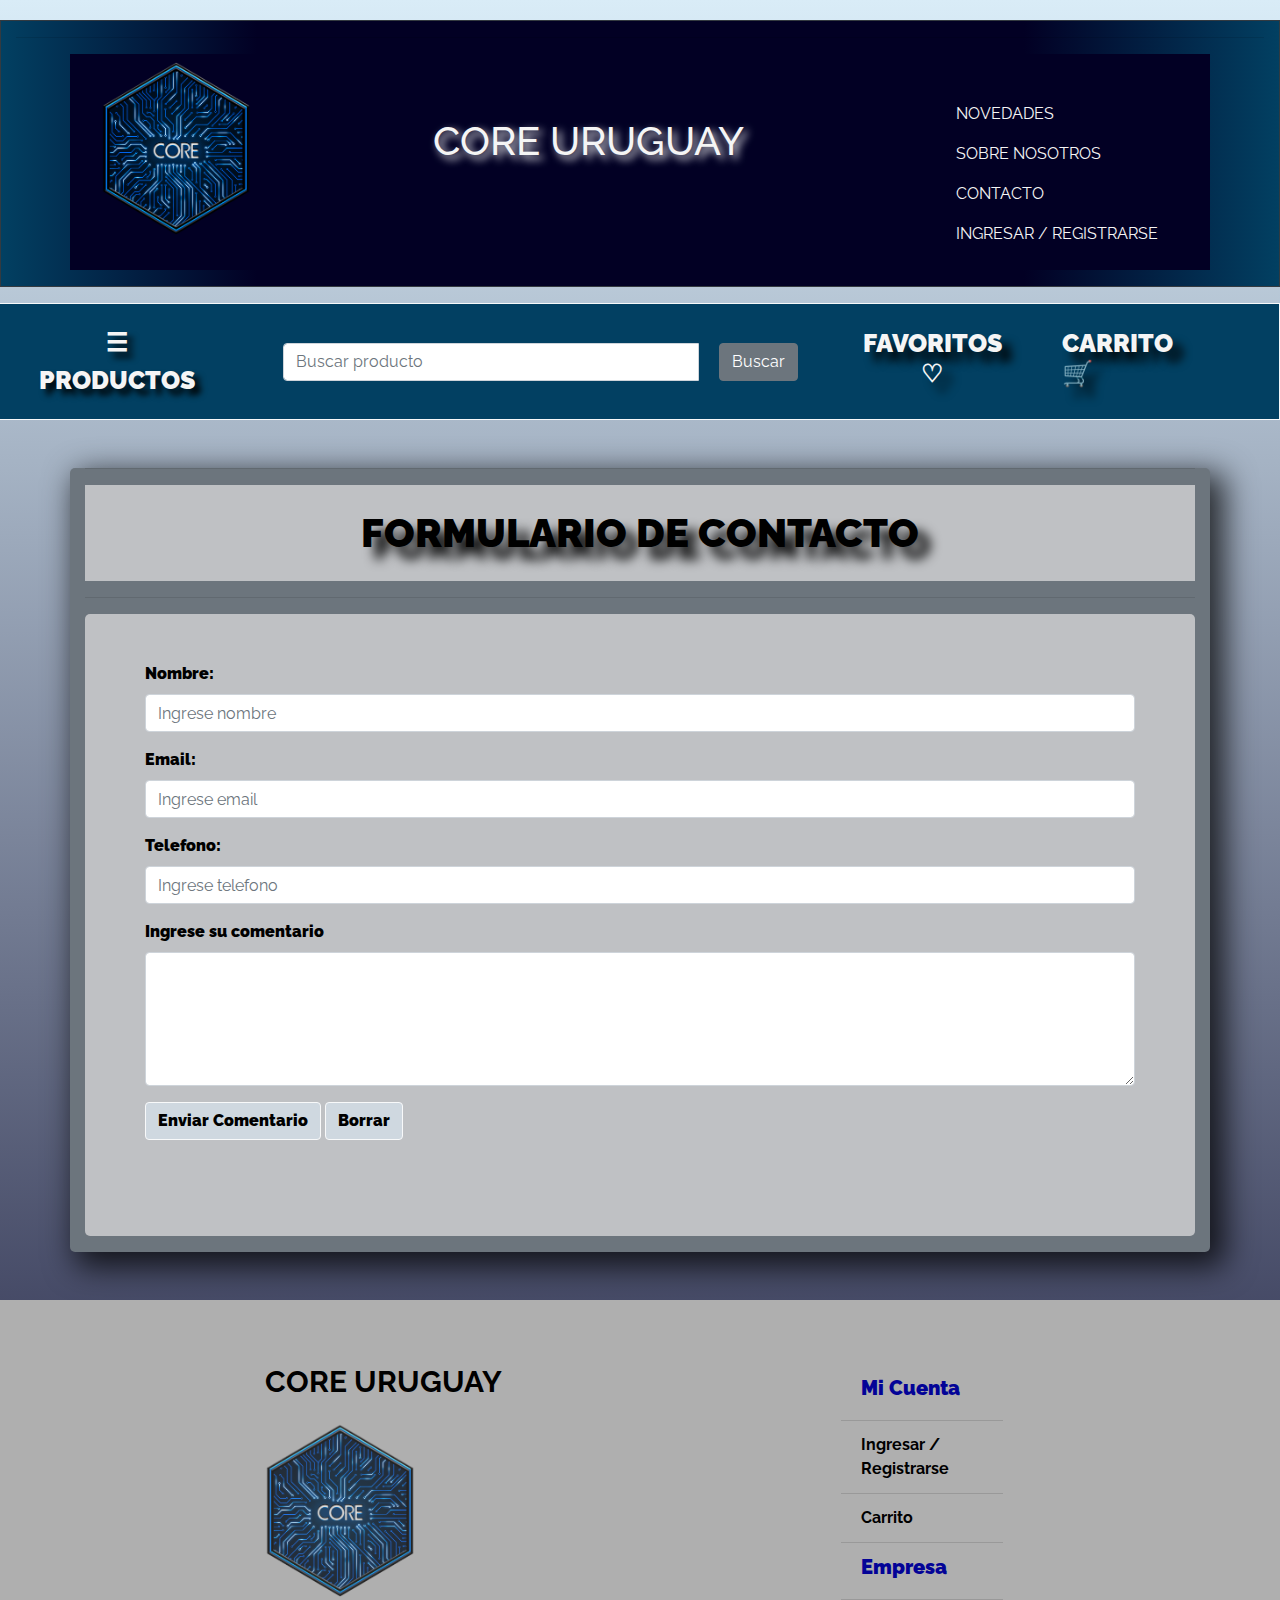
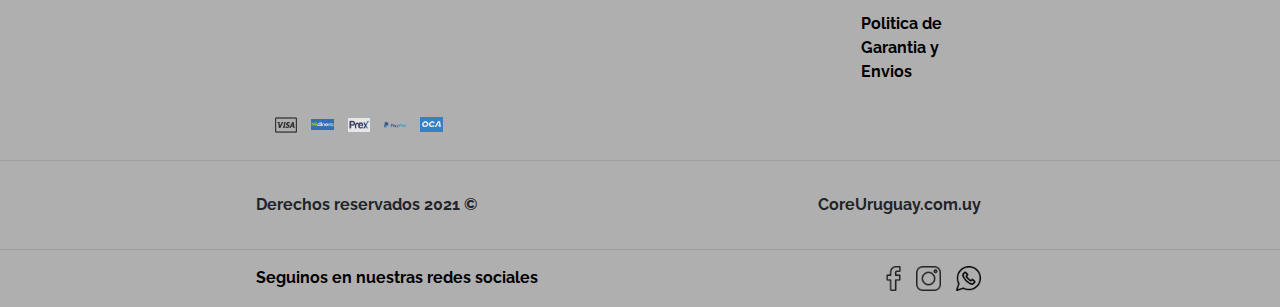
<file: contacto.html>
<!DOCTYPE html>
<html lang="en">
  <head>
    <meta charset="UTF-8" />
    <meta http-equiv="X-UA-Compatible" content="IE=edge" />
    <meta name="viewport" content="width=device-width, initial-scale=1.0">
    <link rel="stylesheet" href="https://stackpath.bootstrapcdn.com/bootstrap/4.3.1/css/bootstrap.min.css" integrity="sha384-ggOyR0iXCbMQv3Xipma34MD+dH/1fQ784/j6cY/iJTQUOhcWr7x9JvoRxT2MZw1T" crossorigin="anonymous">
    <link rel="stylesheet" href="sass/style.css" />
    <link rel="preconnect" href="https://fonts.gstatic.com">
    <link href="https://fonts.googleapis.com/css2?family=Raleway:wght@100&display=swap" rel="stylesheet">
    <meta name="description" content="Palabras identificatorias para mi sitio">
    <meta name="keywords" content="TARJETAS GRAFICAS, PC, OFERTAS, MONITORES, PLACA MADRE, PERIFERICOS, VENTA, INFORMATICA, ACCESORIOS, MEMORIA RAM, NOTICIAS">
    <meta name="description" content="Sitio Web de venta de accesorios de informatica, CORE URUGUAY">
  
    <title>Core Uruguay</title>
    
  </head>

    <body>
    
      <header>
       
        <div class="container-fluid bg-dark border border-dark">
          
          <hr>
            <div class="container ">
              <div class="nav row  mb-3">
  
                <div class="col-lg-9 titulo "><a class="nav  nav-link  text-white "  href="index.html"> <img src="img/CORE_Logo-1.png" alt="" width="150" height="173" >  </a>
                  <h1 class="mx-auto my-0 text-uppercase mt-5 ">Core Uruguay</h1>
                </div>
    
                <div class="col-lg-3 pt-3 mt-4">
                  <ul class="nav flex-column d-flex justify-content-end">
                    <li class="nav-item">
                     <a class="nav-link " href="novedades.html">NOVEDADES</a>
                   </li>
                   
                  
                   <li class="nav-item">
                     <a class="nav-link  " href="sobre_nosotros.html">SOBRE NOSOTROS</a>
                   </li>
                   <li class="nav-item">
                     <a class="nav-link  " href="contacto.html">CONTACTO</a>
                   </li>
                   
                   <li><a href="#" class="nav-link" data-toggle="modal" data-target="#ModalUsuario">INGRESAR / REGISTRARSE</a></li>
                   
                   <li><div id="contBienvenida" class="nav-link">
            
                  </div></li>
                   </ul>
  
                  
  
                </div>
                 
                  
                 
                  
                </div>
                
    
              </div>
  
            
  
           </div>
     
      </header>
    <main>
      <div  class="modal fade " id="ModalCarrito">
        <div class="modal-dialog modal-lg modal-dialog-centered ">
          <div class="modal-content ">
      
            
            <div class="modal-header ">
              <h2 class="modal-title">CARRITO</h2>
              <button type="button" class="close" data-dismiss="modal">&times;</button>
              
            </div>
            
            
            <div class="modal-body">
              <div><img  src="img/carretilla.png " alt="" width="40" height="40"></div>
              <br>
              <h3>No tienes ningun producto en el carrito.</h3>
            </div>
      
            <div></div>
            <div class="modal-footer">
              <a href="productos.html" class="btn btn-info" role="button" data-bs-toggle="button">Ir a Productos</a>
              
              <button type="button" class="btn btn-info" data-dismiss="modal">Cerrar</button>
            </div>
      
          </div>
        </div>
      </div>

      <div  class="modal fade " id="ModalFavorito">
        <div class="modal-dialog modal-lg modal-dialog-centered ">
          <div class="modal-content ">
      
            
            <div class="modal-header ">
              <h2 class="modal-title">FAVORITOS</h2>
              <button type="button" class="close" data-dismiss="modal">&times;</button>
              
            </div>
            
            
            <div class="modal-body">
              <div><img  src="img/corazon.png" alt="" width="40" height="40"></div>
              <br>
              <h3>No has agregado nada a tus favoritos</h3>
            </div>
      
            <div></div>
            <div class="modal-footer">
              <a href="productos.html" class="btn btn-info" role="button" data-bs-toggle="button">Ir a Productos</a>
              
              <button type="button" class="btn btn-info" data-dismiss="modal">Cerrar</button>
            </div>
      
          </div>
        </div>
      </div>
      <div  class="modal fade" id="ModalUsuario">
        <div class="modal-dialog modal-lg modal-dialog-centered">
          <div class="modal-content">
      
            
            <div class="modal-header">
              <h2 class="modal-title">Inicia Sesion o Registrarse</h2>
              <button type="button" class="close" data-dismiss="modal">&times;</button>
            </div>
            
            
            <div class="modal-body">
              <form  action=""  >
                <div class="form-group">
                  <label for="">Nombre:</label>
                  <input type="text" class="form-control" id="nombre" placeholder="Ingrese nombre de usuario" name="name">
              </div>
              <div class="form-group">
                <label for="telefono">Contraseña:</label>
                <input type="password" class="form-control" id="contraseña" placeholder="Ingrese Contraseña" name="contraseña">
            </div>
            
            <div class="d-flex justify-content-around pt-3">
              <button type="button" class="btn btn-success" id= "btnIngresar">Ingresar</button>
                <button type="button" class="btn btn-secondary">Registrarse</button>
                  <button type="button" class="btn btn-secondary">Borrar</button>
            </div>
                
                   
                
            </form>
              
            </div>
      
            
            
      
          </div>
        </div>
      </div>
      <div class="prodYBusc  mt-3">
          
        <div class="container-fluid color1  border-top border-secondary border-bottom border-secondary border-right border-light cont2">
          <div class="row container-fluid color1 align-items-center ">
            
            <div class="col-lg-2 ">
              <div id="mySidenav" class="sidenav">
              <a href="javascript:void(0)" class="closebtn" onclick="closeNav()">&times;</a>
              <a href="productos.html">MotherBoards</a>
              <hr>
              <a href="productos.html">Tarjetas Graficas</a>
              <hr>
              <a href="productos.html">Monitores</a>
              <hr>
              <a href="productos.html">Memorias Ram</a>
              <hr>
              <a href="productos.html">Almacenamiento</a>
              <hr>
              <a href="productos.html">Perifericos</a>
              <hr>
              <a href="productos.html">Sillas de escritorio</a>
            </div>
            
            <div><span style="font-size:25px;cursor:pointer " onclick="openNav()">&#9776; PRODUCTOS</span></div></div>
            
            
            
            
            <script>
            function openNav() {
              document.getElementById("mySidenav").style.width = "300px";
            }
            
            function closeNav() {
              document.getElementById("mySidenav").style.width = "0";
            }
            </script>
          <div class=" col-lg-6 busc ">
            
            <div class="input-group buscador ">
              <input type="search" class="form-control " placeholder="Buscar producto" aria-label="Search"
                aria-describedby="search-addon" />
              <button type="button" class="btn btn-secondary">Buscar</button>
            </div>

          </div>

          <div class="col-lg-2 favorito   ">
            <a class="nav-link text-dark d-flex justify-content-center" href="" data-toggle="modal" data-target="#ModalFavorito" ><h4>FAVORITOS  &#9825</h4> </a>

          </div>

          <div class="col-lg-2 carrito  ">
            <a class="nav-link text-dark d-flex justify-content-center" href="" data-toggle="modal" data-target="#ModalCarrito" ><h4>CARRITO  &#128722</h4> </a>

          </div>
          
          
          </div>
        </div>
          
        </div>
               
        <div class=" container color1 text-dark font-weight-bold pb-3  mb-5 mt-5  bg-secondary contacto">
          <hr>
          <div class="titulo "><h1 class="text-center color1 pb-4 pt-4">FORMULARIO DE CONTACTO</h1></div>
          
          <hr>

          
          <form  action="https://formsubmit.co/nabg1504@gmail.com" method="POST" class=" container  pb-5   " >
              <div class="form-group pt-5">
                  <label for="name">Nombre:</label>
                  <input type="text" class="form-control" id="nombreComent" placeholder="Ingrese nombre" name="nombre">
              </div>
              <div class="form-group">
                <label for="email">Email:</label>
                <input type="email" class="form-control" id="email" placeholder="Ingrese email" name="email">
            </div>
            <div class="form-group">
              <label for="telefono">Telefono:</label>
              <input type="text" class="form-control" id="telefono" placeholder="Ingrese telefono" name="telefono">
          </div>
          <div class="form-group">
            <label for="comentario">Ingrese su comentario</label>
            <textarea class="form-control" rows="5" id="comentario"></textarea>
          </div>
        
              <button type="submit" class="btn btn-light" id="btnComent">Enviar Comentario</button>
                <button type="reset" class="btn btn-light">Borrar</button>
                 
          <p class="mt-5" id="respuesta"></p>   
          </form>

         
      </div>

        
      
  
        
      </div>
      
    </main>
    <footer >
      <div class="footer  mt-3 pt-5">

        <div class="container-fluid">

          <div class="row ">

            <div class="container logo text-white col-lg-9 pt-3 ">
              <h4 class="pb-3">CORE URUGUAY</h4>
              
              
              
              <a href="index.html"><img src="img/CORE_Logo-1.png" alt="" width="150" height="173"></a>
              
              
              
           </div>
          
            <div class="container col-lg-3 miCuenta d-flex justify-content-end ">

              <div class="list-group list-group-flush  pt-3 pb-3 ">
                <li class="list-group-item "><h5>Mi Cuenta</h5></li>
                <a href="#" class="list-group-item list-group-item-action " data-toggle="modal" data-target="#ModalUsuario">Ingresar / Registrarse</a>
                <a href="#" class="list-group-item list-group-item-action " data-toggle="modal" data-target="#ModalCarrito">Carrito</a>
                <li class="list-group-item "><h5>Empresa</h5></li>
                <a href="sobre_nosotros.html" class="list-group-item list-group-item-action">Politica de Garantia y Envios</a>
              </div>

          
          </div>


          </div>


          <div class="row tarjetas container-fluid pb-2">
            <div class="col-lg-4 tarjetas2 ">
            <img src="img/logotipo-de-visa.png"  alt="">
            <img src="img/midinero.png" alt="">
            <img src="img/prex.png" alt="">
            <img src="img/paypal.png" alt="">
            <img src="img/oca.png" alt="">
          </div>
          
            
          </div>

          </div>
        
        <hr>

        
        
          <div class="row container-fluid pt-3 ">

            <div class="col-lg-6 font-weight-bolder"><p >Derechos reservados 2021 ©</p></div>
            <div class="col-lg-6 d-flex justify-content-end font-weight-bolder"><p >CoreUruguay.com.uy</p></div>
            
            
            
          
          
          </div>
          <hr>
          
          
        

        <div class="row redes container-fluid  color1 justify-content-end pb-3">
          
          <div class="container-fluid col-lg-6 txtRedes "><span>Seguinos en nuestras redes sociales</span> </div>

          <div class="col-lg-6 d-flex justify-content-end">
          <div class="imgRedes"><a class="imgRedes2" href="https://www.facebook.com/Coreuystore/about/?ref=page_internal"><img src="img/013-facebook.png" alt="" /></a></div>
          <div class="imgRedes"><a class="imgRedes2"href="https://www.instagram.com/corepcstore/?hl=es-la"><img class="imgLogo" src="img/014-instagram.png" alt="" /></a></div>
          <div class="imgRedes"><img class="imgRedes3" src="img/027-whatsapp.png" alt="" /></div>
          
          </div>
          
          
        </div>
        

      </div>
    
      
      
    </footer>
    <script src="https://code.jquery.com/jquery-3.3.1.slim.min.js" integrity="sha384-q8i/X+965DzO0rT7abK41JStQIAqVgRVzpbzo5smXKp4YfRvH+8abtTE1Pi6jizo" crossorigin="anonymous"></script>
    <script src="https://cdnjs.cloudflare.com/ajax/libs/popper.js/1.14.7/umd/popper.min.js" integrity="sha384-UO2eT0CpHqdSJQ6hJty5KVphtPhzWj9WO1clHTMGa3JDZwrnQq4sF86dIHNDz0W1" crossorigin="anonymous"></script>
    <script src="https://stackpath.bootstrapcdn.com/bootstrap/4.3.1/js/bootstrap.min.js" integrity="sha384-JjSmVgyd0p3pXB1rRibZUAYoIIy6OrQ6VrjIEaFf/nJGzIxFDsf4x0xIM+B07jRM" crossorigin="anonymous"></script>
    <script src="js/script.js"></script>
  </body>
</html>
</file>
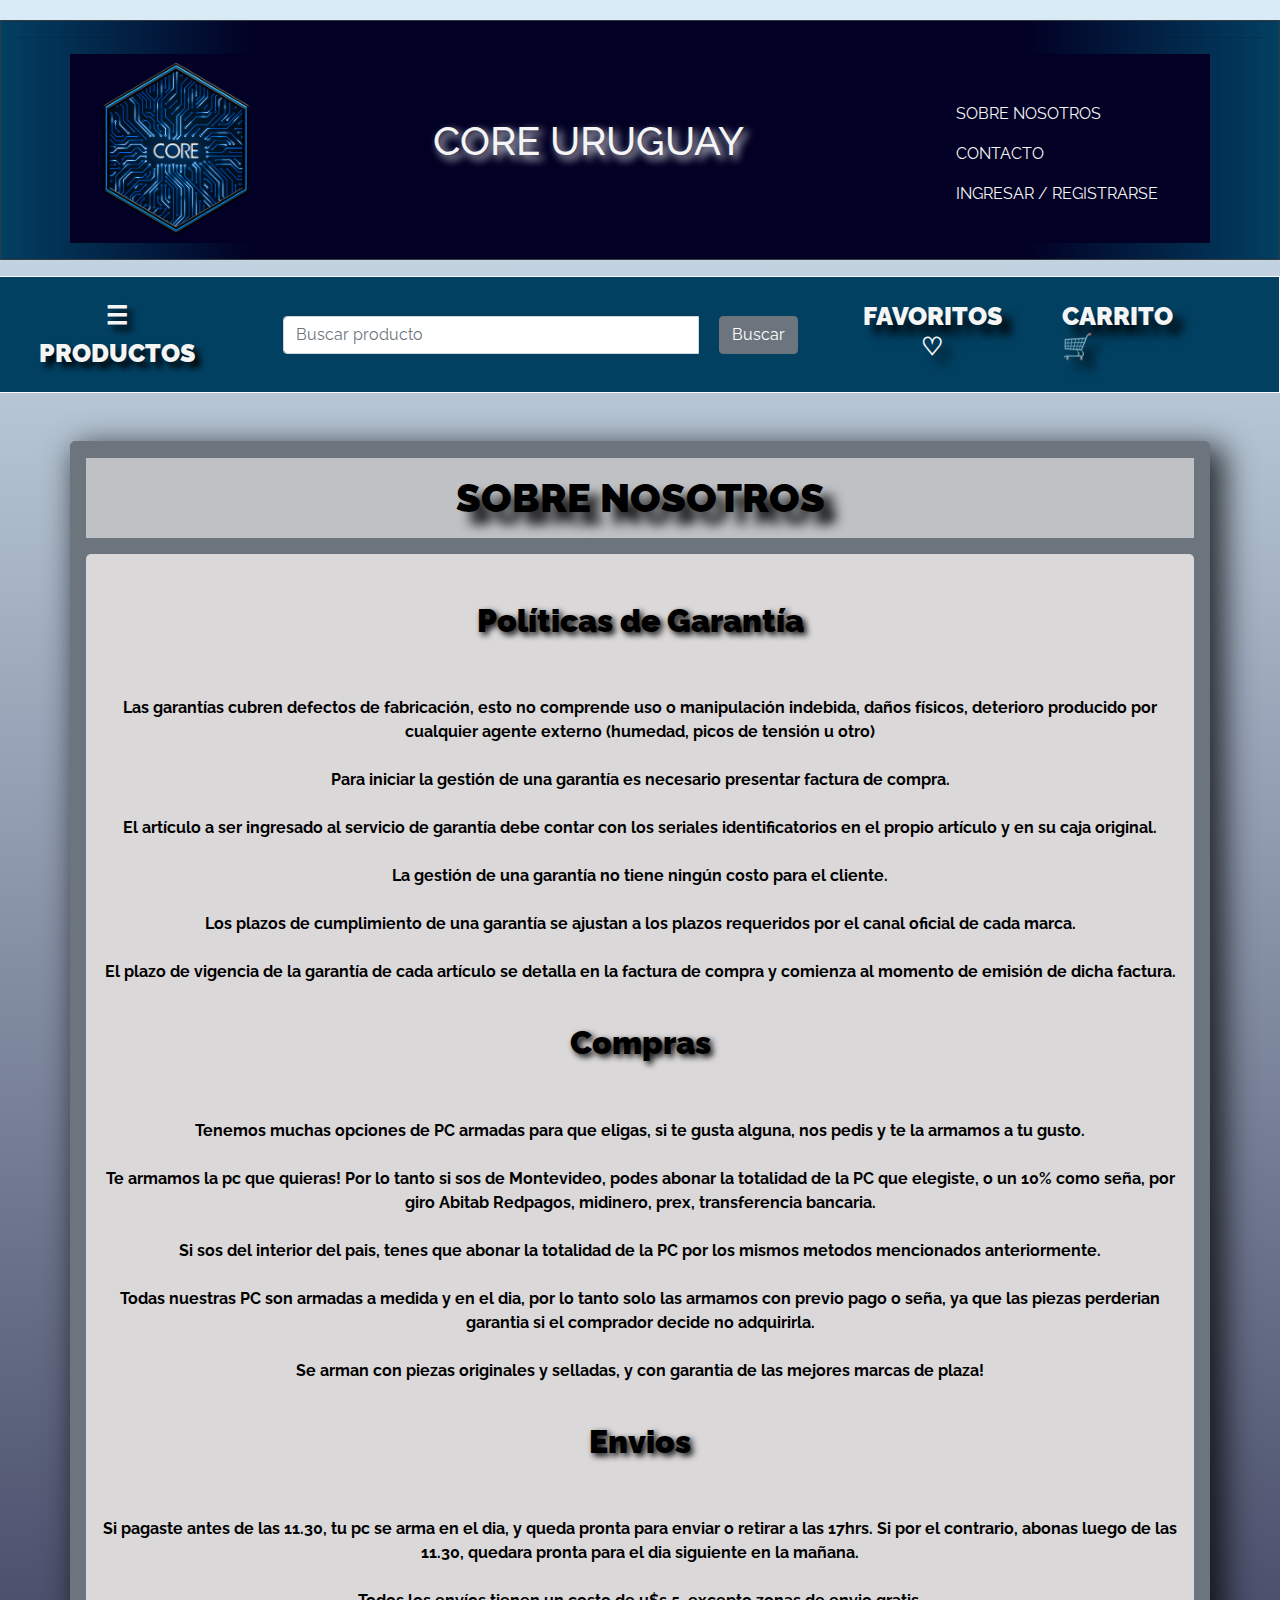
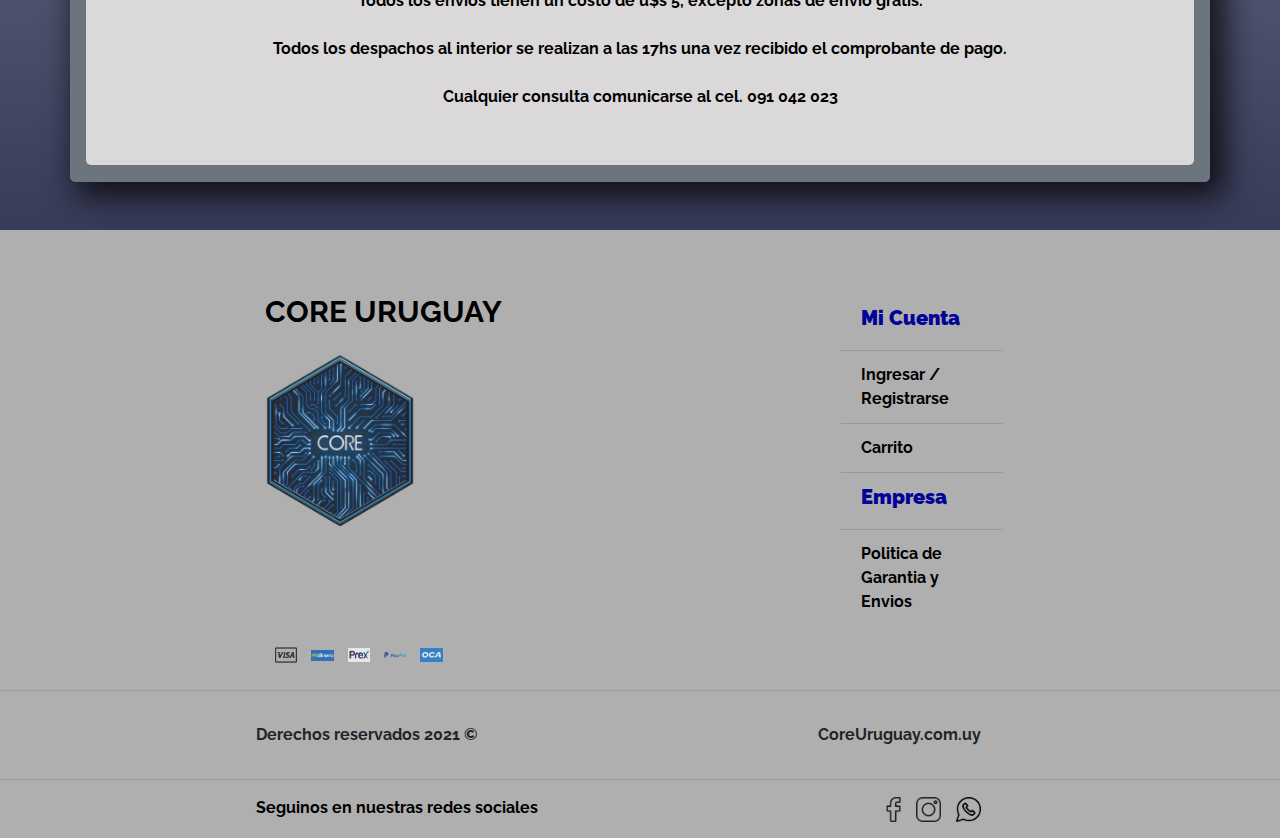
<file: sobre_nosotros.html>
<!DOCTYPE html>
<html lang="en">
  <head>
    <meta charset="UTF-8" />
    <meta http-equiv="X-UA-Compatible" content="IE=edge" />
    <meta name="viewport" content="width=device-width, initial-scale=1.0">
    <link rel="stylesheet" href="https://stackpath.bootstrapcdn.com/bootstrap/4.3.1/css/bootstrap.min.css" integrity="sha384-ggOyR0iXCbMQv3Xipma34MD+dH/1fQ784/j6cY/iJTQUOhcWr7x9JvoRxT2MZw1T" crossorigin="anonymous">
    <link rel="stylesheet" href="sass/style.css" />
    <link rel="preconnect" href="https://fonts.gstatic.com">
    <link href="https://fonts.googleapis.com/css2?family=Raleway:wght@100&display=swap" rel="stylesheet">
    <meta name="description" content="Palabras identificatorias para mi sitio">
    <meta name="keywords" content="TARJETAS GRAFICAS, PC, OFERTAS, MONITORES, PLACA MADRE, PERIFERICOS, VENTA, INFORMATICA, ACCESORIOS, MEMORIA RAM, NOTICIAS">
    <meta name="description" content="Sitio Web de venta de accesorios de informatica, CORE URUGUAY">
  
    <title>Core Uruguay</title>
    
  </head>

    <body>
    
      <header>
       
        <div class="container-fluid bg-dark border border-dark">
          
          <hr>
            <div class="container ">
              <div class="nav row  mb-3">
  
                <div class="col-lg-9 titulo "><a class="nav  nav-link  text-white "  href="index.html"> <img src="img/CORE_Logo-1.png" alt="" width="150" height="173" >  </a>
                  <h1 class="mx-auto my-0 text-uppercase mt-5 ">Core Uruguay</h1>
                </div>
    
                <div class="col-lg-3 pt-3 mt-4">
                  <ul class="nav flex-column d-flex justify-content-end">
                    
                   
                  
                   <li class="nav-item">
                     <a class="nav-link  " href="sobre_nosotros.html">SOBRE NOSOTROS</a>
                   </li>
                   <li class="nav-item">
                     <a class="nav-link  " href="contacto.html">CONTACTO</a>
                   </li>
                   
                   <li><a href="#" class="nav-link" data-toggle="modal" data-target="#ModalUsuario">INGRESAR / REGISTRARSE</a></li>
                   
                   <li><div id="contBienvenida" class="nav-link">
            
                  </div></li>
                   </ul>
  
                  
  
                </div>
                 
                  
                 
                  
                </div>
                
    
              </div>
  
            
  
           </div>
     
      </header>
    <main>  
      <div  class="modal fade " id="ModalCarrito">
        <div class="modal-dialog modal-lg modal-dialog-centered ">
          <div class="modal-content ">
      
            
            <div class="modal-header ">
              <h2 class="modal-title">CARRITO</h2>
              <button type="button" class="close" data-dismiss="modal">&times;</button>
              
            </div>
            
            
            <div class="modal-body">
              <div><img  src="img/carretilla.png " alt="" width="40" height="40"></div>
              <br>
              <h3>No tienes ningun producto en el carrito.</h3>
            </div>
      
            <div></div>
            <div class="modal-footer">
              <a href="productos.html" class="btn btn-info" role="button" data-bs-toggle="button">Ir a Productos</a>
              
              <button type="button" class="btn btn-info" data-dismiss="modal">Cerrar</button>
            </div>
      
          </div>
        </div>
      </div>

      <div  class="modal fade " id="ModalFavorito">
        <div class="modal-dialog modal-lg modal-dialog-centered ">
          <div class="modal-content ">
      
            
            <div class="modal-header ">
              <h2 class="modal-title">FAVORITOS</h2>
              <button type="button" class="close" data-dismiss="modal">&times;</button>
              
            </div>
            
            
            <div class="modal-body">
              <div><img  src="img/corazon.png" alt="" width="40" height="40"></div>
              <br>
              <h3>No has agregado nada a tus favoritos</h3>
            </div>
      
            <div></div>
            <div class="modal-footer">
              <a href="productos.html" class="btn btn-info" role="button" data-bs-toggle="button">Ir a Productos</a>
              
              <button type="button" class="btn btn-info" data-dismiss="modal">Cerrar</button>
            </div>
      
          </div>
        </div>
      </div>
      <div  class="modal fade" id="ModalUsuario">
        <div class="modal-dialog modal-lg modal-dialog-centered">
          <div class="modal-content">
      
            
            <div class="modal-header">
              <h2 class="modal-title">Inicia Sesion o Registrarse</h2>
              <button type="button" class="close" data-dismiss="modal">&times;</button>
            </div>
            
            
            <div class="modal-body">
              <form  action=""  >
                <div class="form-group">
                  <label for="">Nombre:</label>
                  <input type="text" class="form-control" id="nombre" placeholder="Ingrese nombre de usuario" name="name">
              </div>
              <div class="form-group">
                <label for="telefono">Contraseña:</label>
                <input type="password" class="form-control" id="contraseña" placeholder="Ingrese Contraseña" name="contraseña">
            </div>
            
            <div class="d-flex justify-content-around pt-3">
              <button type="button" class="btn btn-success" id= "btnIngresar">Ingresar</button>
                <button type="button" class="btn btn-secondary">Registrarse</button>
                  <button type="button" class="btn btn-secondary">Borrar</button>
            </div>
                
                   
                
            </form>
              
            </div>
      
            
            
      
          </div>
        </div>
      </div>
      <div class="prodYBusc  mt-3">
          
        <div class="container-fluid color1  border-top border-secondary border-bottom border-secondary border-right border-light cont2">
          <div class="row container-fluid color1 align-items-center ">
            
            <div class="col-lg-2 ">
              <div id="mySidenav" class="sidenav">
              <a href="javascript:void(0)" class="closebtn" onclick="closeNav()">&times;</a>
              <a href="productos.html">MotherBoards</a>
              <hr>
              <a href="productos.html">Tarjetas Graficas</a>
              <hr>
              <a href="productos.html">Monitores</a>
              <hr>
              <a href="productos.html">Memorias Ram</a>
              <hr>
              <a href="productos.html">Almacenamiento</a>
              <hr>
              <a href="productos.html">Perifericos</a>
              <hr>
              <a href="productos.html">Sillas de escritorio</a>
            </div>
            
            <div><span style="font-size:25px;cursor:pointer " onclick="openNav()">&#9776; PRODUCTOS</span></div></div>
            
            
            
            
            <script>
            function openNav() {
              document.getElementById("mySidenav").style.width = "300px";
            }
            
            function closeNav() {
              document.getElementById("mySidenav").style.width = "0";
            }
            </script>
          <div class=" col-lg-6 busc ">
            
            <div class="input-group buscador ">
              <input type="search" class="form-control " placeholder="Buscar producto" aria-label="Search"
                aria-describedby="search-addon" />
              <button type="button" class="btn btn-secondary">Buscar</button>
            </div>

          </div>

          <div class="col-lg-2 favorito   ">
            <a class="nav-link text-dark d-flex justify-content-center" href="" data-toggle="modal" data-target="#ModalFavorito" ><h4>FAVORITOS  &#9825</h4> </a>

          </div>

          <div class="col-lg-2 carrito  ">
            <a class="nav-link text-dark d-flex justify-content-center" href="" data-toggle="modal" data-target="#ModalCarrito" ><h4>CARRITO  &#128722</h4> </a>

          </div>
          
          
          </div>
        </div>
          
        </div>

        <div class="container pb-3 mb-5 mt-5 bg-secondary border border-secondary contPrincipal">
            <div class="titulo color1 text-center mt-3 mb-3">
                <h1 class="pt-3 pb-3">SOBRE NOSOTROS</h1>  
            </div>
          
            
          <div class="container color2 text-center pt-5 pb-3">
            
                <H2 class="pb-5">Políticas de Garantía</H2>
                
               
                <ol >
                    <li> Las garantías cubren defectos de fabricación, esto no comprende uso o manipulación indebida, daños físicos, deterioro producido por cualquier agente externo (humedad, picos de tensión u otro)</li> <br>
                    
                    <li>Para iniciar la gestión de una garantía es necesario presentar factura de compra.</li><br>
                    
                    <li>El artículo a ser ingresado al servicio de garantía debe contar con los seriales identificatorios en el propio artículo y en su caja original.</li><br>
                    <li>La gestión de una garantía no tiene ningún costo para el cliente.</li><br>
                    <li> Los plazos de cumplimiento de una garantía se ajustan a los plazos requeridos por el canal oficial de cada marca.</li><br>
                    <li>El plazo de vigencia de la garantía de cada artículo se detalla en la factura de compra y comienza al momento de emisión de dicha factura.</li><br>
                </ol>
                
                <h2 class="pb-5">Compras</h2>
                <ol>
                    <li>Tenemos muchas opciones de PC armadas para que eligas, si te gusta alguna, nos pedis y te la armamos a tu gusto.</li><br>
                    <li>Te armamos la pc que quieras! Por lo tanto si sos de Montevideo, podes abonar la totalidad de la PC que elegiste, o un 10% como seña, por giro Abitab
                        Redpagos, midinero, prex, transferencia bancaria.</li><br>
                    <li>Si sos del interior del pais, tenes que abonar la totalidad de la PC por los mismos metodos mencionados anteriormente.</li>  <br>  
                    <li>Todas nuestras PC son armadas a medida y en el dia, por lo tanto solo las armamos con previo pago o seña, ya que las piezas perderian garantia si el comprador decide no adquirirla. </li><br>
                    <li>Se arman con piezas originales y selladas, y con garantia de las mejores marcas de plaza!</li>    <br>
                </ol>
                
                
                    
                <h2 class="pb-5">Envios</h2>
                
    <ol>
        <li>Si pagaste antes de las 11.30, tu pc se arma en el dia, y queda pronta para enviar o retirar a las 17hrs. Si por el contrario, abonas luego de las 11.30, quedara pronta para el dia siguiente en la mañana.</li><br>
        <li>Todos los envíos tienen un costo de u$s 5, excepto zonas de envio gratis.</li><br>
        <li>Todos los despachos al interior se realizan a las 17hs una vez recibido el comprobante de pago.</li><br>
        <li>Cualquier consulta comunicarse al cel. 091 042 023</li><br>
    </ol>
    
    
               
                
                        
          </div>
    
          

        </div>


        
    </main>

    <footer >
      <div class="footer  mt-3 pt-5">

        <div class="container-fluid">

          <div class="row ">

            <div class="container logo text-white col-lg-9 pt-3 ">
              <h4 class="pb-3">CORE URUGUAY</h4>
              
              
              
              <a href="index.html"><img src="img/CORE_Logo-1.png" alt="" width="150" height="173"></a>
              
              
              
           </div>
          
            <div class="container col-lg-3 miCuenta d-flex justify-content-end ">

              <div class="list-group list-group-flush  pt-3 pb-3 ">
                <li class="list-group-item "><h5>Mi Cuenta</h5></li>
                <a href="#" class="list-group-item list-group-item-action " data-toggle="modal" data-target="#ModalUsuario">Ingresar / Registrarse</a>
                <a href="#" class="list-group-item list-group-item-action " data-toggle="modal" data-target="#ModalCarrito">Carrito</a>
                <li class="list-group-item "><h5>Empresa</h5></li>
                <a href="sobre_nosotros.html" class="list-group-item list-group-item-action">Politica de Garantia y Envios</a>
              </div>

          
          </div>


          </div>


          <div class="row tarjetas container-fluid pb-2">
            <div class="col-lg-4 tarjetas2 ">
            <img src="img/logotipo-de-visa.png"  alt="">
            <img src="img/midinero.png" alt="">
            <img src="img/prex.png" alt="">
            <img src="img/paypal.png" alt="">
            <img src="img/oca.png" alt="">
          </div>
          
            
          </div>

          </div>
        
        <hr>

        
        
          <div class="row container-fluid pt-3 ">

            <div class="col-lg-6 font-weight-bolder"><p >Derechos reservados 2021 ©</p></div>
            <div class="col-lg-6 d-flex justify-content-end font-weight-bolder"><p >CoreUruguay.com.uy</p></div>
            
            
            
          
          
          </div>
          <hr>
          
          
        

        <div class="row redes container-fluid  color1 justify-content-end pb-3">
          
          <div class="container-fluid col-lg-6 txtRedes "><span>Seguinos en nuestras redes sociales</span> </div>

          <div class="col-lg-6 d-flex justify-content-end">
          <div class="imgRedes"><a class="imgRedes2" href="https://www.facebook.com/Coreuystore/about/?ref=page_internal"><img src="img/013-facebook.png" alt="" /></a></div>
          <div class="imgRedes"><a class="imgRedes2"href="https://www.instagram.com/corepcstore/?hl=es-la"><img class="imgLogo" src="img/014-instagram.png" alt="" /></a></div>
          <div class="imgRedes"><img class="imgRedes3" src="img/027-whatsapp.png" alt="" /></div>
          
          </div>
          
          
        </div>
        

      </div>
    
      
      
    </footer>
    <script src="https://code.jquery.com/jquery-3.3.1.slim.min.js" integrity="sha384-q8i/X+965DzO0rT7abK41JStQIAqVgRVzpbzo5smXKp4YfRvH+8abtTE1Pi6jizo" crossorigin="anonymous"></script>
    <script src="https://cdnjs.cloudflare.com/ajax/libs/popper.js/1.14.7/umd/popper.min.js" integrity="sha384-UO2eT0CpHqdSJQ6hJty5KVphtPhzWj9WO1clHTMGa3JDZwrnQq4sF86dIHNDz0W1" crossorigin="anonymous"></script>
    <script src="https://stackpath.bootstrapcdn.com/bootstrap/4.3.1/js/bootstrap.min.js" integrity="sha384-JjSmVgyd0p3pXB1rRibZUAYoIIy6OrQ6VrjIEaFf/nJGzIxFDsf4x0xIM+B07jRM" crossorigin="anonymous"></script>
    <script src="js/script.js"></script>
    
  </body>
</html>
</file>
<file: sass/style.css>
* {
  margin: 0px;
  padding: 0px;
}

body {
  background: #020024;
  background: -webkit-gradient(linear, left bottom, left top, from(#020024), to(#d9ecf7));
  background: linear-gradient(0deg, #020024 0%, #d9ecf7 100%);
  margin-top: 20px;
  width: 100%;
  font-family: 'Raleway', sans-serif;
}

.color1 {
  background-color: #bfc1c4;
  font-weight: bolder;
  color: black;
}

.color2 {
  background-color: #dad8d8;
  font-weight: bolder;
  color: black;
}

.color3 {
  background-color: #cfd8e0;
  font-weight: bolder;
  color: black;
}

.color4 {
  background-color: #969494;
  font-weight: bolder;
  color: black;
}

.color4 {
  background-color: #95a392;
  font-weight: bolder;
  color: black;
}

main #productos #respuesta2 {
  margin-left: 32px;
  color: #f1f1f1;
  font-weight: bold;
  font-size: large;
}

main #bienvenida a {
  color: blue;
}

#valorFactura {
  color: #111;
  font-weight: bolder;
}

#valorFactura h5 {
  color: #111;
  font-weight: bolder;
}

.nav-link {
  color: #f1f1f1;
}

.imgCarrito {
  height: 40%;
  width: 40%;
}

.divCarrito {
  color: #111;
  font-weight: bolder;
  -webkit-box-align: center;
      -ms-flex-align: center;
          align-items: center;
  -ms-flex-line-pack: center;
      align-content: center;
  margin-right: 30px;
  margin-top: 10px;
  margin-left: 10px;
  margin-bottom: 10px;
}

.divCarrito h6, .divCarrito h5, .divCarrito h3 {
  color: #111;
  font-weight: bolder;
}

#contBusqueda {
  -webkit-box-pack: center;
      -ms-flex-pack: center;
          justify-content: center;
}

.btns img {
  width: 40px;
  height: 30px;
}

#boleta h5, #boleta h4 {
  color: #111;
  font-weight: bolder;
}

#boleta .bol {
  -webkit-box-pack: end;
      -ms-flex-pack: end;
          justify-content: end;
}

header .container-fluid {
  background: #024062;
  background: -webkit-gradient(linear, left top, right top, from(#024062), color-stop(20%, #020024), color-stop(80%, #020024), to(#024062));
  background: linear-gradient(90deg, #024062 0%, #020024 20%, #020024 80%, #024062 100%);
}

header .container-fluid .container {
  background-color: #020024;
  -webkit-box-align: center;
      -ms-flex-align: center;
          align-items: center;
}

header .container-fluid .container .nav .titulo {
  display: -webkit-box;
  display: -ms-flexbox;
  display: flex;
  -ms-flex-pack: distribute;
      justify-content: space-around;
}

header .container-fluid .container .nav h1 {
  padding-top: 15px;
  color: whitesmoke;
  text-shadow: 0.1em 0.1em 0.2em white;
  line-height: 1.2;
}

header .container-fluid .container ul li h5 {
  color: #f1f1f1;
}

header .container-fluid .container ul li a {
  color: whitesmoke;
}

header .container-fluid .container ul li a .carrito {
  width: 10%;
  height: 10%;
}

header .container-fluid .container ul li a:hover {
  color: #008fdb;
}

.sidenav {
  height: 100%;
  width: 0;
  position: fixed;
  z-index: 100;
  top: 0;
  left: 0;
  background-color: #111;
  overflow-x: hidden;
  -webkit-transition: 0.5s;
  transition: 0.5s;
  padding-top: 80px;
  opacity: 97%;
}

.sidenav a {
  padding: 8px 8px 8px 32px;
  text-decoration: none;
  font-size: 25px;
  color: #818181;
  display: block;
  -webkit-transition: 0.3s;
  transition: 0.3s;
  padding-top: 50px;
}

.sidenav a:hover {
  color: #f1f1f1;
}

.sidenav .closebtn {
  position: absolute;
  top: 0;
  right: 25px;
  font-size: 36px;
  margin-left: 50px;
}

@media screen and (max-height: 450px) {
  .sidenav {
    padding-top: 15px;
  }
  .sidenav a {
    font-size: 18px;
  }
}

main .container h4 {
  font-weight: bolder;
  font-size: large;
  text-align: center;
  padding-right: 10px;
}

main .container h4 img {
  padding-left: 10px;
  width: 4%;
  height: 4%;
}

main .container .imgMarcas .d-flex {
  display: -webkit-box;
  display: -ms-flexbox;
  display: flex;
  -webkit-box-pack: center;
      -ms-flex-pack: center;
          justify-content: center;
  -webkit-box-shadow: 10px 10px 31px 5px rgba(0, 0, 0, 0.75);
  box-shadow: 10px 10px 31px 5px rgba(0, 0, 0, 0.75);
}

main .container .imgMarcas .d-flex img {
  height: 85%;
  width: 85%;
}

main .container h2 {
  font-weight: bolder;
  text-align: center;
  text-shadow: 0.1em 0.1em 0.2em black;
}

main .container h1 {
  font-weight: bolder;
  font-size: 40px;
}

main .container h4 {
  font-weight: bold;
  text-align: center;
}

main .container form {
  background-color: #bfc1c4;
  font-weight: bolder;
  color: black;
}

main .container form button {
  background-color: #cfd8e0;
  font-weight: bolder;
  color: black;
}

@-webkit-keyframes nombre {
  0% {
    opacity: 0;
  }
  100% {
    opacity: 1;
  }
}

@keyframes nombre {
  0% {
    opacity: 0;
  }
  100% {
    opacity: 1;
  }
}

main .carousell .container {
  -webkit-box-shadow: 10px 10px 31px 5px rgba(0, 0, 0, 0.75);
  box-shadow: 10px 10px 31px 5px rgba(0, 0, 0, 0.75);
  border-radius: 5px;
}

main .carousell .container .carousel .carousel-inner {
  border-radius: 5px;
}

main .carousell .container .carousel .carousel-inner img {
  width: 100%;
  height: 100%;
}

main .contProductoPrinc .contProductoTitulo {
  text-shadow: 0.1em 0.1em 0.2em black;
}

main .contProductoPrinc .contProducto .contProducto2 img {
  height: 180px;
  width: 180px;
}

main .prodYBusc .cont2 .row div {
  text-align: center;
  font-weight: bolder;
  color: whitesmoke;
  text-shadow: 0.4em 0.4em 0.4em black;
}

main .prodYBusc .cont2 .row a {
  text-align: left;
  padding-right: 10px;
}

main .prodYBusc .cont2 .busc {
  padding-left: 65px;
  padding-right: 30px;
}

main .prodYBusc .cont2 .busc .buscador button {
  margin-left: 20px;
}

main .prodYBusc .container-fluid {
  background-color: #024062;
}

main .prodYBusc .container-fluid .row {
  display: -webkit-box;
  display: -ms-flexbox;
  display: flex;
  -webkit-box-align: center;
      -ms-flex-align: center;
          align-items: center;
}

main .prodYBusc .container-fluid .row div {
  padding-top: 10px;
  padding-bottom: 10px;
}

main .prodYBusc .container-fluid .row .favorito a {
  font-weight: bolder;
}

main .prodYBusc .container-fluid .row .favorito a h4 {
  font-weight: bolder;
  color: whitesmoke;
  text-shadow: 0.4em 0.4em 0.4em black;
  font-size: 25px;
  text-align: center;
}

main .prodYBusc .container-fluid .row .favorito a .favorito {
  padding-left: 15px;
  padding-top: 5px;
  width: 15%;
  height: 15%;
}

main .prodYBusc .container-fluid .row .carrito a h4 {
  font-size: 25px;
  font-weight: bolder;
  color: whitesmoke;
  text-shadow: 0.4em 0.4em 0.4em black;
}

main .prodYBusc .container-fluid .row .carrito a .carrito {
  padding-left: 13px;
  padding-top: 3px;
  width: 15%;
  height: 15%;
}

main .prodYBusc .container-fluid .row .dropD {
  padding-left: 80px;
}

main .prodYBusc .container-fluid .row .dropD h4 {
  font-weight: bolder;
  color: whitesmoke;
  text-shadow: 0.4em 0.4em 0.4em black;
}

main .prodYBusc .container-fluid .row .dropD h5 {
  font-weight: bolder;
}

main .prodYBusc .container-fluid .row .dropD ul li .linea {
  text-align: center;
}

main .prodYBusc .container-fluid .row .dropD ul li a h4 {
  padding-right: 20px;
  color: whitesmoke;
}

main .prodYBusc .container-fluid .row .dropD ul li a h4 img {
  padding-left: 10px;
  width: 13%;
  height: 13%;
}

main .prodYBusc .container-fluid .row .dropD ul li div {
  color: black;
}

main .prodYBusc .container-fluid .row .dropD ul li a {
  color: black;
}

main .modal h2 {
  color: black;
  font-weight: bolder;
}

main .modal label {
  color: black;
  font-weight: bolder;
}

main .row .prod1 .divProd {
  text-align: center;
}

main .row .prod1 .divProd h5 {
  text-align: center;
  font-weight: bolder;
  text-shadow: 0.4em 0.4em 0.4em #8b8b8b;
}

main .row .prod1 .divProd h6 {
  text-align: center;
  font-weight: bolder;
  text-shadow: 0.4em 0.4em 0.4em #8b8b8b;
}

main .row .prod1 .divProd img {
  height: 60%;
  width: 60%;
}

main .row .prod1 .divProd img:hover {
  -webkit-transform: scale(1.3);
  transform: scale(1.3);
  -webkit-transition: all .5s ease-in-out;
  transition: all .5s ease-in-out;
}

main .row .prod2 .divProd {
  text-align: center;
}

main .row .prod2 .divProd h5 {
  text-align: center;
  font-weight: bolder;
  text-shadow: 0.4em 0.4em 0.4em #8b8b8b;
}

main .row .prod2 .divProd h6 {
  text-align: center;
  font-weight: bolder;
  text-shadow: 0.4em 0.4em 0.4em #8b8b8b;
}

main .row .prod2 .divProd img {
  height: 90%;
  width: 90%;
}

main .row .prod2 .divProd img:hover {
  -webkit-transform: scale(1.3);
  transform: scale(1.3);
  -webkit-transition: all .5s ease-in-out;
  transition: all .5s ease-in-out;
}

main .row .prod3 .divProd {
  text-align: center;
}

main .row .prod3 .divProd h5 {
  text-align: center;
  font-weight: bolder;
  text-shadow: 0.4em 0.4em 0.4em #8b8b8b;
}

main .row .prod3 .divProd h6 {
  text-align: center;
  font-weight: bolder;
  text-shadow: 0.4em 0.4em 0.4em #8b8b8b;
}

main .row .prod3 .divProd img {
  height: 70%;
  width: 70%;
  -webkit-box-shadow: 10px 10px 31px 5px rgba(0, 0, 0, 0.75);
  box-shadow: 10px 10px 31px 5px rgba(0, 0, 0, 0.75);
}

main .row .prod3 .divProd img:hover {
  -webkit-transform: scale(1.3);
  transform: scale(1.3);
  -webkit-transition: all .5s ease-in-out;
  transition: all .5s ease-in-out;
}

main #productos {
  text-align: center;
  margin-left: 20%;
  margin-right: 15%;
  -webkit-box-shadow: 10px 10px 31px 5px rgba(0, 0, 0, 0.75);
  box-shadow: 10px 10px 31px 5px rgba(0, 0, 0, 0.75);
}

main #productos h5, main #productos h6 {
  color: #111;
  font-weight: bolder;
}

main #productos img {
  padding-top: 10px;
  height: 150px;
  width: 170px;
}

main #productos .container {
  margin-left: 15px;
}

main .marcas {
  border-radius: 5px;
  -webkit-box-shadow: 10px 10px 31px 5px rgba(0, 0, 0, 0.75);
  box-shadow: 10px 10px 31px 5px rgba(0, 0, 0, 0.75);
}

main .marcas .imgMarcas {
  padding-left: 40px;
}

main .marcas .titulo h1 {
  text-shadow: 0.1em 0.1em 0.2em black;
}

main .ingresos {
  border-radius: 5px;
  -webkit-box-shadow: 10px 10px 31px 5px rgba(0, 0, 0, 0.75);
  box-shadow: 10px 10px 31px 5px rgba(0, 0, 0, 0.75);
}

main .ingresos .nuevosIng {
  border-radius: 5px;
}

main .ingresos .nuevosIng h4 {
  color: #13023b;
  text-shadow: 0.4em 0.4em 0.4em black;
  font-weight: bolder;
  font-size: 40px;
}

main img {
  padding-left: 10px;
  width: 5%;
  height: 5%;
}

main .container {
  border-radius: 5px;
}

main .container .titulo h4 {
  color: #13023b;
  text-shadow: 0.4em 0.4em 0.4em black;
  font-weight: bolder;
  font-size: 40px;
}

main .acordeonPrincipal .acordeon {
  -webkit-box-shadow: 10px 10px 31px 5px rgba(0, 0, 0, 0.75);
  box-shadow: 10px 10px 31px 5px rgba(0, 0, 0, 0.75);
}

.acordeon {
  text-align: center;
  -webkit-box-shadow: 10px 10px 31px 5px rgba(0, 0, 0, 0.75);
  box-shadow: 10px 10px 31px 5px rgba(0, 0, 0, 0.75);
}

.acordeon .card {
  -webkit-box-pack: justify;
      -ms-flex-pack: justify;
          justify-content: space-between;
  background-color: white;
}

.acordeon .card div .card-body {
  background-color: white;
}

.acordeon .card div .card-body .row .col-lg-6 {
  display: inline-block;
}

.acordeon .card div .card-body h1 {
  font-weight: bolder;
  text-shadow: 0.3em 0.3em 0.3em black;
}

.acordeon .card img {
  height: 50%;
  width: 50%;
}

.acordeon .card img:hover {
  -webkit-transform: scale(1.2);
  transform: scale(1.2);
  -webkit-transition: all .5s ease-in-out;
  transition: all .5s ease-in-out;
}

.acordeon .card h4, .acordeon .card h3 {
  display: -webkit-box;
  display: -ms-flexbox;
  display: flex;
  -webkit-box-pack: center;
      -ms-flex-pack: center;
          justify-content: center;
  color: black;
  font-weight: bolder;
}

.acordeon .card-header {
  display: inline-block;
  text-decoration: none;
}

.acordeon .card-header h5 button {
  text-decoration: none;
  color: black;
  font-weight: bolder;
  font-size: large;
  text-shadow: 0.2em 0.2em 0.2em #535353;
}

.footer {
  background-color: #afafaf;
}

.footer .container-fluid {
  background-color: #afafaf;
}

.footer .container-fluid .tarjetas .tarjetas2 img {
  padding-left: 10px;
  opacity: 70%;
  width: 15%;
}

.footer .container-fluid .row .miCuenta {
  background-color: #afafaf;
}

.footer .container-fluid .row .miCuenta .list-group {
  background-color: #afafaf;
}

.footer .container-fluid .row .miCuenta .list-group a {
  background-color: #afafaf;
  color: black;
}

.footer .container-fluid .row .miCuenta .list-group li {
  background-color: #afafaf;
}

.footer .container-fluid .row .miCuenta .list-group li h5 {
  font-weight: bolder;
  color: #030397;
}

.footer .container-fluid .row .container h4 {
  font-size: 30px;
  font-weight: bold;
  color: black;
}

.footer .container-fluid .row .container .list-group {
  font-weight: bolder;
}

.footer h5 {
  color: black;
}

.footer .row {
  padding-left: 20%;
  padding-right: 21%;
}

.footer .row a img {
  opacity: 80%;
}

.footer .container span {
  padding-top: 10px;
  padding-bottom: 10px;
}

.footer .redes .txtRedes span {
  color: black;
  padding-bottom: 10px;
  margin-bottom: 10px;
  font-size: medium;
}

.footer .redes .imgRedes .imgRedes2 img {
  width: 25px;
  height: 25px;
  margin-right: 10px;
}

.footer .redes .imgRedes .imgRedes2 img:hover {
  -webkit-transition: 0.2s;
  transition: 0.2s;
  width: 27px;
  height: 27px;
}

.footer .redes .imgRedes .imgRedes3 {
  width: 25px;
  height: 25px;
  margin-left: 5px;
}

.footer .redes .imgRedes .imgRedes3:hover {
  -webkit-transition: 0.2s;
  transition: 0.2s;
  width: 27px;
  height: 27px;
}

main .contProductoPrinc .contProducto .contProducto2:hover {
  background-color: #d3d0d0;
}

main .contPrincipal {
  -webkit-box-shadow: 10px 10px 31px 5px rgba(0, 0, 0, 0.75);
  box-shadow: 10px 10px 31px 5px rgba(0, 0, 0, 0.75);
  -webkit-animation-name: nombre;
          animation-name: nombre;
  -webkit-animation-duration: 1.5s;
          animation-duration: 1.5s;
}

main .contPrincipal .titulo h1 {
  text-shadow: 0.3em 0.3em 0.3em black;
}

main .contPrincipal .container ol li {
  list-style: none;
}

main .nov {
  -webkit-box-shadow: 10px 10px 31px 5px rgba(0, 0, 0, 0.75);
  box-shadow: 10px 10px 31px 5px rgba(0, 0, 0, 0.75);
}

main .nov .titulo h1 {
  text-shadow: 0.3em 0.3em 0.3em black;
  font-weight: bolder;
  text-align: center;
}

main .nov .row {
  -webkit-box-pack: center;
      -ms-flex-pack: center;
          justify-content: center;
}

main .nov .row a {
  text-decoration: none;
}

main .nov .row .titulo2 {
  padding-left: 5px;
  padding-right: 5px;
  text-align: center;
}

main .nov .row .titulo2 h3 {
  font-weight: bolder;
  color: black;
  text-align: center;
  text-shadow: 0.2em 0.2em 0.2em #5e5e5e;
}

main .nov .row div div .imgNot {
  width: 100%;
  height: 100%;
}

main .nov .row .parrafo {
  padding-top: 5%;
  display: inline-block;
  text-align: center;
  color: black;
  font-weight: bolder;
  -webkit-box-align: center;
      -ms-flex-align: center;
          align-items: center;
}

main .nov .row .parrafo p {
  padding-right: 30px;
  font-size: x-large;
}

main .contacto {
  -webkit-box-shadow: 10px 10px 31px 5px rgba(0, 0, 0, 0.75);
  box-shadow: 10px 10px 31px 5px rgba(0, 0, 0, 0.75);
  -webkit-animation-name: nombre;
          animation-name: nombre;
  -webkit-animation-duration: 1.5s;
          animation-duration: 1.5s;
}

main .contacto form {
  padding-left: 60px;
  padding-right: 60px;
}

main .contacto .titulo h1 {
  text-shadow: 0.3em 0.3em 0.3em black;
  font-weight: bolder;
}

footer .subir {
  position: absolute;
  z-index: 2;
}

footer .subir a {
  padding-left: 105%;
}

footer .subir a img {
  width: 5%;
  height: 5%;
}

.button {
  background-color: grey;
  border: none;
  color: white;
  padding: 20px;
  text-align: center;
  text-decoration: none;
  display: inline-block;
  font-size: 16px;
  margin: 2px 2px;
  margin-right: 20px;
  text-shadow: 0.3em 0.3em 0.3em black;
}

.button1 {
  border-radius: 4px;
}

@media only screen and (min-device-width: 320px) and (max-device-width: 480px) {
  header .container-fluid .container {
    text-align: center;
  }
  header .container-fluid .container .nav .titulo {
    display: inline-block;
    -webkit-box-pack: center;
        -ms-flex-pack: center;
            justify-content: center;
  }
}

@media only screen and (min-device-width: 480px) and (max-device-width: 768px) {
  header .container-fluid .container {
    text-align: center;
  }
  header .container-fluid .container .nav .titulo {
    display: inline-block;
    -webkit-box-pack: center;
        -ms-flex-pack: center;
            justify-content: center;
  }
}

@media only screen and (min-device-width: 768px) and (max-device-width: 1024px) {
  header .container-fluid .container {
    text-align: center;
  }
  header .container-fluid .container .nav .titulo {
    display: -webkit-box;
    display: -ms-flexbox;
    display: flex;
    -webkit-box-pack: center;
        -ms-flex-pack: center;
            justify-content: center;
    text-align: center;
  }
}
/*# sourceMappingURL=style.css.map */
</file>
